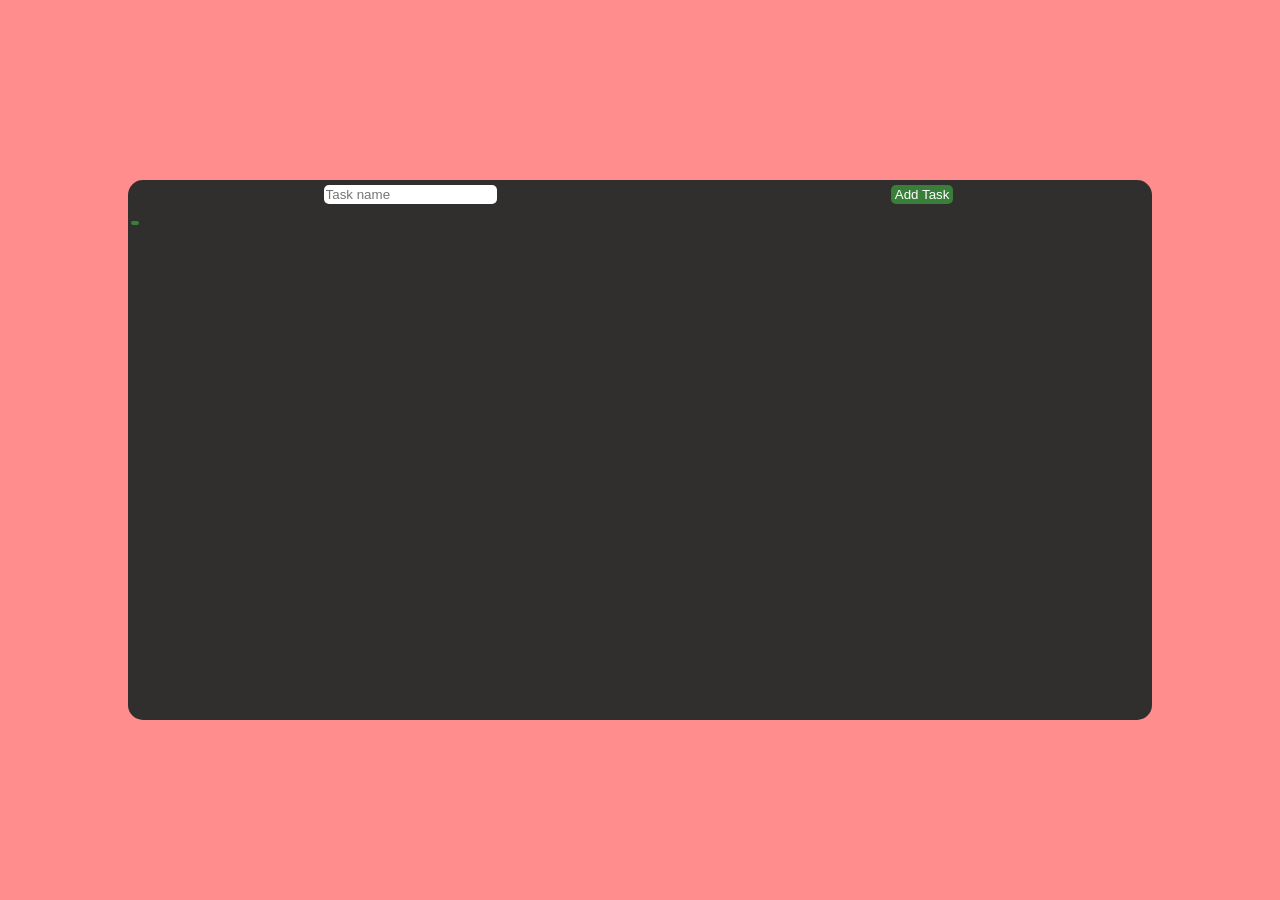
<file: JavaScript/Day12/index.html>
<!doctype html>
<html lang="en">
  <head>
    <meta charset="UTF-8" />
    <meta name="viewport" content="width=device-width, initial-scale=1.0" />
    <title>Day12 of JS</title>
    <link rel="stylesheet" href="style.css" />
  </head>
  <body>
    <!-- <h2>count is :</h2>
    <button>Click me</button> -->

    <!-- Traffic light UI-->
    <!-- <div class="container">
      <div class="traffic">
        <div class="box1 box"></div>
      </div>
    </div>
    <div>
      <button class="btn" id="redBtn" value="red">Red</button
      ><button class="btn" id="greenBtn" value="green">Green</button
      ><button class="btn" id="yellowBtn" value="yellow">Yellow</button>
    </div> -->

    <!-- CARD UI -->
    <!-- <div class="card">
      <h2>Card</h2>
      <p>
        Lorem ipsum, dolor sit amet consectetur adipisicing elit. Harum beatae
        amet nesciunt reprehenderit, eligendi culpa.
      </p>
    </div> -->

    <!-- Text Highlighter -->
    <!-- <p class="p1">
      Lorem ipsum dolor sit amet consectetur adipisicing elit. Iure tenetur
    </p>
    <p class="p2">
      Lorem ipsum dolor sit amet consectetur adipisicing elit. Sequi modi omnis
      velit aliquam id non.
    </p>
    <p class="p3">
      Lorem ipsum dolor sit amet consectetur adipisicing elit. Cum, magni.
    </p> -->

    <!-- Universal Color Changer -->
    <!-- <h1>Hello everyone!</h1>
    <h2>I am M.A.Rahman</h2>
    <h3>The ultimate developer</h3> -->

    <!-- Move a Box with Arrow Keys -->
    <!-- <div id="box"></div> -->

    <!-- Simple Login Form -->
    <!-- <div class="container">
      <form action="#">
        <input type="text" placeholder="Username" id="username" />
        <input type="password" placeholder="Password" id="password" />
        <button type="submit" id="Subbtn">Login</button>
      </form>
    </div> -->

    <!-- Signup Form with Validation -->
    <!-- <div class="container">
      <form action="#">
        <input type="email" placeholder="Email" id="email" />
        <input type="number" placeholder="Enter your age" id="age" />
        <button type="submit" id="Subbtn">SignUp</button>
      </form>
    </div> -->

    <!-- Tweet Character Counter -->
    <!-- <textarea
      placeholder="(max limit of 100 characters)"
      id="textarea"
    ></textarea>
    <p id="para">max limit of 100 characters</p>
    <h1></h1> -->

    <!-- Username Availability Checker -->
    <!-- <input type="text" placeholder="Enter username" />
    <p id="statusMsg"></p> -->

    <!-- To-do list -->
    <div class="container">
      <div class="mainBox">
        <form action="#">
          <input id="input" type="text" placeholder="Task name" />
          <button id="subBtn" type="submit">Add Task</button>
        </form>
        <div id="tasks">
          <ul></ul>
          <button id="delBtn"></button>
        </div>
      </div>
    </div>

    <script src="script.js"></script>
  </body>
</html>
</file>
<file: JavaScript/Day12/style.css>
/* TRAFFIC LIGHT UI */
/* .container {
  display: flex;
  align-items: center;
  justify-content: center;
  margin-top: 20%;
}
.traffic {
  border: 2px solid black;
  padding: 40px 15px;
  background-color: rgb(35, 34, 34);
  border-radius: 5px;
}
.box {
  border: 2px solid white;
  margin: 15px 10px;
  padding: 10px;
  height: 40px;
  width: 40px;
  border-radius: 50%;
  background-color: gray;
}
.btn {
  padding: 5px 10px;
  margin: 5px;
} */

/* card Ui */
/* .card {
  height: 200px;
  width: 200px;
  display: flex;
  flex-direction: column;
  align-items: center;
  border: 2px solid black;
  justify-content: center;
  padding: 5px;
  border-radius: 5px;
}
p {
  margin-top: 3px;
} */

/* Text Highlighter */
/* .addBackColorAndFont {
  background-color: yellow;
  font-weight: bold;
} */

/* Move a Box with Arrow Keys */
/* div {
  height: 100px;
  width: 100px;
  background-color: green;
  position: absolute;
  top: 100px;
  left: 100px;
} */

/* Simple Login Form */
/* * {
  margin: 0;
  padding: 0;
}
.container {
  height: 100vh;
  width: 100vw;
  background-color: cadetblue;
  display: flex;
  align-items: center;
  justify-content: center;
}
form {
  border: 2px solid transparent;
  border-radius: 15px;
  width: 300px;
  display: flex;
  flex-direction: column;
  justify-content: space-between;
  padding: 32px 16px;
  background-color: rgb(59, 46, 70);
}
input,
button {
  padding: 12px 6px;
  margin: 5px 5px;
  border-radius: 15px;
  border: none;
  font-size: 20px;
}
#Subbtn {
  background-color: rgb(106, 78, 133);
  color: white;
  font-size: 20px;
} */

/* Signup Form with Validation */
/* * {
  margin: 0;
  padding: 0;
}
.container {
  height: 100vh;
  width: 100vw;
  background-color: cadetblue;
  display: flex;
  align-items: center;
  justify-content: center;
}
form {
  border: 2px solid transparent;
  border-radius: 15px;
  width: 300px;
  display: flex;
  flex-direction: column;
  justify-content: space-between;
  padding: 32px 16px;
  background-color: rgb(59, 46, 70);
}
input,
button {
  padding: 12px 6px;
  margin: 5px 5px;
  border-radius: 15px;
  border: none;
  font-size: 20px;
}
#Subbtn {
  background-color: rgb(106, 78, 133);
  color: white;
  font-size: 20px;
} */

/* todo list */
* {
  margin: 0;
  padding: 0;
}
.container {
  height: 100vh;
  width: 100vw;
  background-color: rgb(255, 141, 141);
  display: flex;
  align-items: center;
  justify-content: center;
}
.mainBox {
  height: 60vh;
  width: 80vw;
  background-color: rgb(49, 46, 46);

  /* border: 1px solid black; */
  border-radius: 15px;
}
form {
  display: flex;
  justify-content: space-around;
  align-items: center;
}
input {
  border: none;
  padding: 2px;
  border-radius: 5px;
}
button {
  background-color: rgb(57, 127, 57);
  color: white;
  border-radius: 5px;
  border: none;
  padding: 2px 4px;
  margin: 5px 3px;
  font-weight: 100;
  font-size: smaller;
}
/* #tasks {
   background-color: black; 
} */
#tasks ul li {
  color: white;
  list-style: none;
  padding: 3px 7px;
}
</file>
